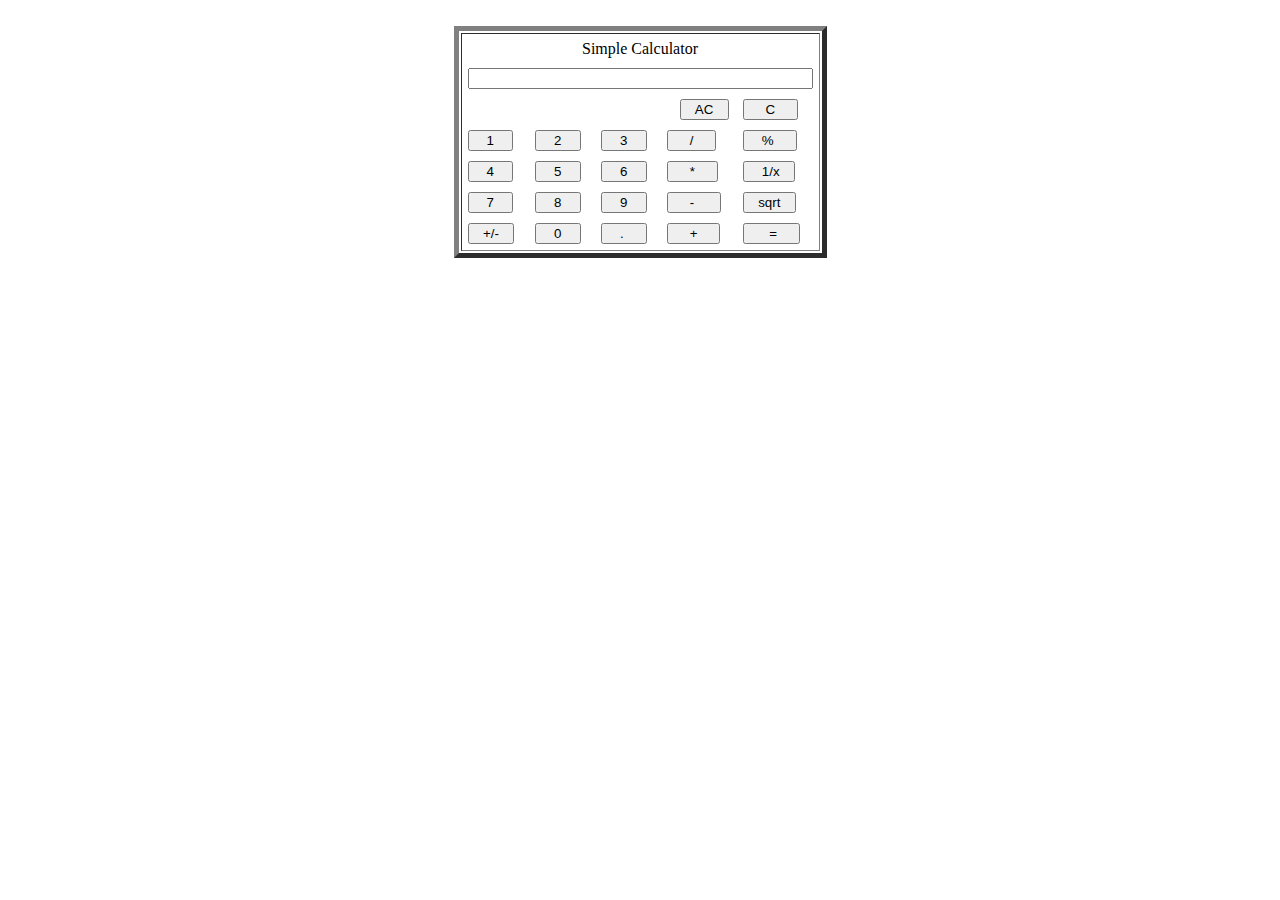
<file: Calculator.html>
<html>
<head>
<title>caculator</title>
<style>
td{"align:"center";"}
</style>
<script language="JavaScript">
var memory="0";
var operation= 0;
var current="0";
var maxlength=10;
var ans="0";
function EnterDigit(digit)
{
	if (current.length > maxlength)
	{ 
		current = "Error! Too long"; //limit length
	}
	else
	{ 
		if ((parseInt(current) == 0) && (current.indexOf(".") == -1))
		{ 
			current = digit;
		} 
		else
		{
			current = current + digit;
		};
    }; 
   document.calculator.display.value = current;
}

function Clear()
{
	current="0";
	document.calculator.display.value=current;	
}

function AllClear()
{
	current="0";
	memory="0";
	operation=0;
	document.calculator.display.value=current;
}

function putDot()
{
	if (current.length == 0)
	{
		current = "0.";
	}
	else
	{
		if (current.indexOf(".") == -1)
		{
			current = current + ".";
		};
	};
	document.calculator.display.value = current;
}

function Operation(sign)
{
	if(sign=='*')
	{
		operation=1;
	}
	if(sign=='/')
	{
		operation=2;
	}
	if(sign=='+')
	{
		operation=3;
	}
	if(sign=='-')
	{
		operation=4;
	}
	memory = current;
	current = "";
	document.calculator.display.value = current;	
}

function Inverse()
{
		var a=1;
		ans=Math.pow(parseFloat(current),-1);
		document.calculator.display.value=ans;
}

function Answer()
{
	if(operation==1)
	{
		ans= parseFloat(current) * parseFloat(memory);
	}
	if(operation==2)
	{
		if(parseInt(current) != 0)
		{
			ans=parseFloat(memory) / parseFloat(current);
		}
		else
		{
			ans="divide error"
		}
	}
	if(operation==3)
	{
		ans=parseFloat(memory) + parseFloat(current);
	}
	if(operation==4)
	{
		ans=parseFloat(memory) - parseFloat(current);
	}
//	current=ans;
	operation=0;
	document.calculator.display.value=ans;
}

function SQRT()
{
	document.calculator.display.value=Math.sqrt(current);
	current=Math.sqrt(current);
}

function ChangeSign()
{
	if(current.indexOf("-")=="0")
	{
		current=current.substring(1);
	}
	else
	{
		current="-" + current;
	}
	document.calculator.display.value=current;
}

function Percent()
{
	current=document.calculator.display.value;
//	current= parseFloat(current)* parseFloat(memory);
	if(operation==1)
	{
		current=parseFloat(current)/100;
	}
	else
	{
		current=parseFloat(current)/100;
		current=parseFloat(current)*parseFloat(memory);
	}
}
</script>
</head>

<body>
<form name="calculator">
<br>
  <table border="5" align="center">
	<tr><td width="284" height="200" >
		<table width="100%" border="0" align="center" cellpadding="5" cellspacing="0">
          <tr> 
            <td colspan="5"><p align="center">Simple Calculator</p></td>
          </tr>
          <tr> 
            <td colspan="5"> <input name="display" id="txt" type="text" size="40" maxlength="20"></td>
          </tr>
	  <tr>
	    <td colspan="4" align="right"><input type="button" name="butAC" id="b5" value="  AC  " onClick="AllClear()"> </td>
		<td><input type="button" name="butC2" id="butC" value="    C    " onClick="Clear()"></td>
	  </tr>
          <tr> 
            <td > <input type="button" name="but1" id="b1" value="   1   " onClick="EnterDigit('1')"> </td>
            <td > <input type="button" name="but2" id="b2" value="   2   " onClick="EnterDigit('2')"> </td>
            <td > <input type="button" name="but3" id="b3" value="   3   " onClick="EnterDigit('3')"> </td>
            <td > <input type="button" name="div" id="b4" value="    /    " onClick="Operation('/')">  </td>
            <td > <input type="button" name="butAC" id="b5" value="   %    " onClick="Percent()"> </td>
          </tr>
          <tr> 
            <td> <input type="button" name="but4" id="b6" value="   4   " onClick="EnterDigit('4')"> </td>
            <td> <input type="button" name="but5" id="b7" value="   5   " onClick="EnterDigit('5')"> </td>
            <td> <input type="button" name="but6" id="b8" value="   6   " onClick="EnterDigit('6')"> </td>
            <td> <input type="button" name="mul" id="b9" value="    *    " onClick="Operation('*')"> </td>
            <td> <input type="button" name="butC" id="b10" value="   1/x  " onClick="Inverse()"> </td> 
          </tr>  
          <tr> 
            <td> <input type="button" name="but7" id="b11" value="   7   " onClick="EnterDigit('7')"> </td>
            <td> <input type="button" name="but8" id="b12" value="   8   " onClick="EnterDigit('8')"> </td>
            <td> <input type="button" name="but9" id="b13" value="   9   " onClick="EnterDigit('9')"> </td>
            <td> <input type="button" name="min" id="b14" value="    -     " onClick="Operation('-')"> </td>
            <td> <input type="button" name="sqrt" id="b15" value="  sqrt  " onClick="SQRT()"> </td>
          </tr>
          <tr> 
            <td> <input type="button" name="change" id="b16" value="  +/-  " onClick="ChangeSign()"> </td>
            <td> <input type="button" name="but0" id="b17" value="   0   " onClick="EnterDigit('0')"></td>
            <td> <input type="button" name="pnt" id="b18" value="   .    " onClick="putDot()"> </td>
			<td> <input name="plus" id="b19" type="button" value="    +    " onClick="Operation('+')"> </td>
			<td> <input type="button" name="equ" id="b20" value="     =    " onClick="Answer()"> </td>              
          </tr>
        </table>
</td></tr>
</table>
<br>
</form>
</body>
</html>
</file>
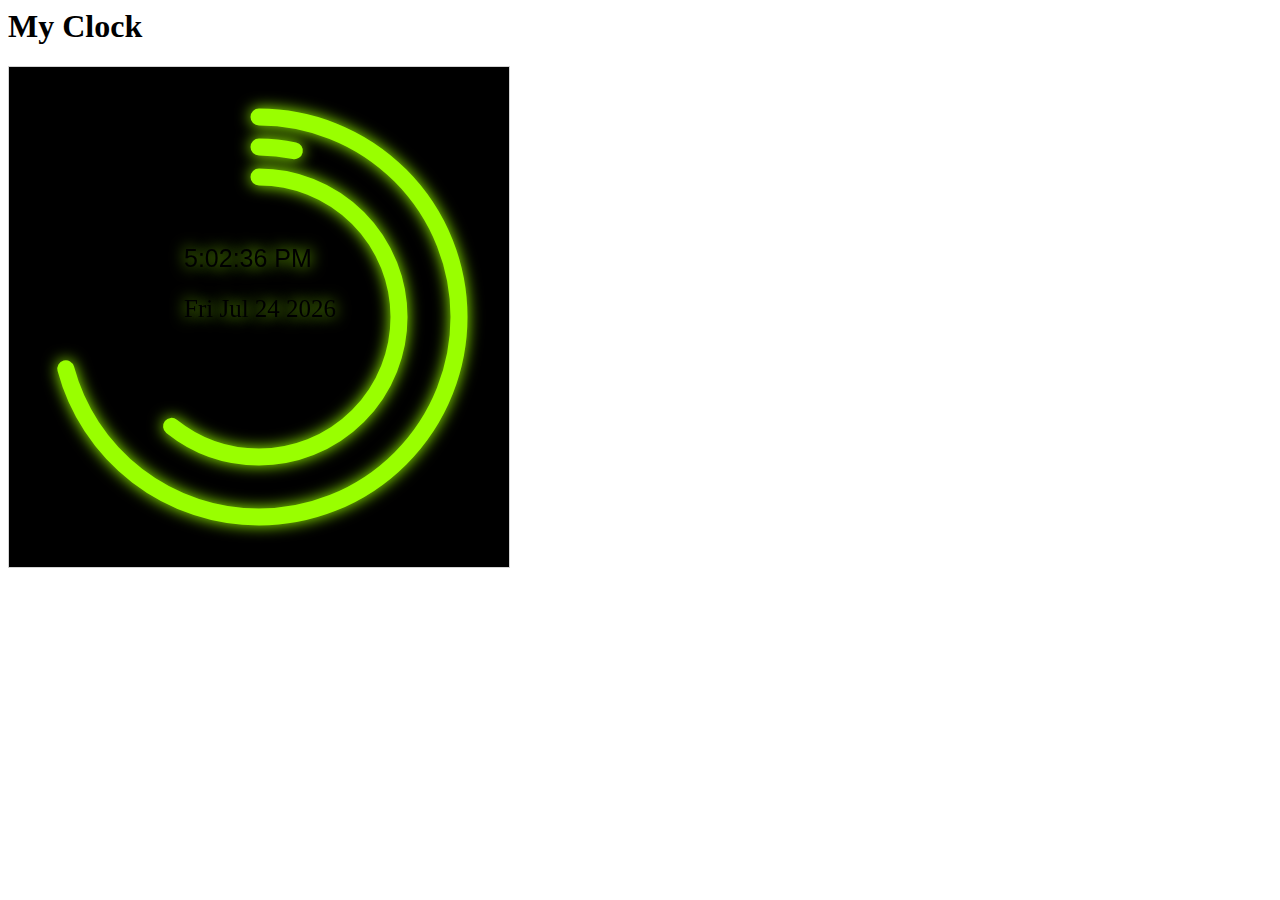
<file: Canvas Clock/canvas_clock.html>
<!DOCTYPE html PUBLIC "-//W3C//DTD HTML 4.01 Transitional//EN" >
<html>
<head>
<meta http-equiv="Content-Type" content="text/html; charset=ISO-8859-1">
<title>Canvas Clock</title>

</head>

<body>
<h1>My Clock</h1>
<canvas id="myCanvas" width="500" height="500" style="border:1px solid #d3d3d3;"></canvas>

  
  <source id="myAudio" src="js/pendulam.mp3" type="audio/mpeg"></audio>

<script src= "js/clock.js?n=1"></script>
</body>
</html>
</file>
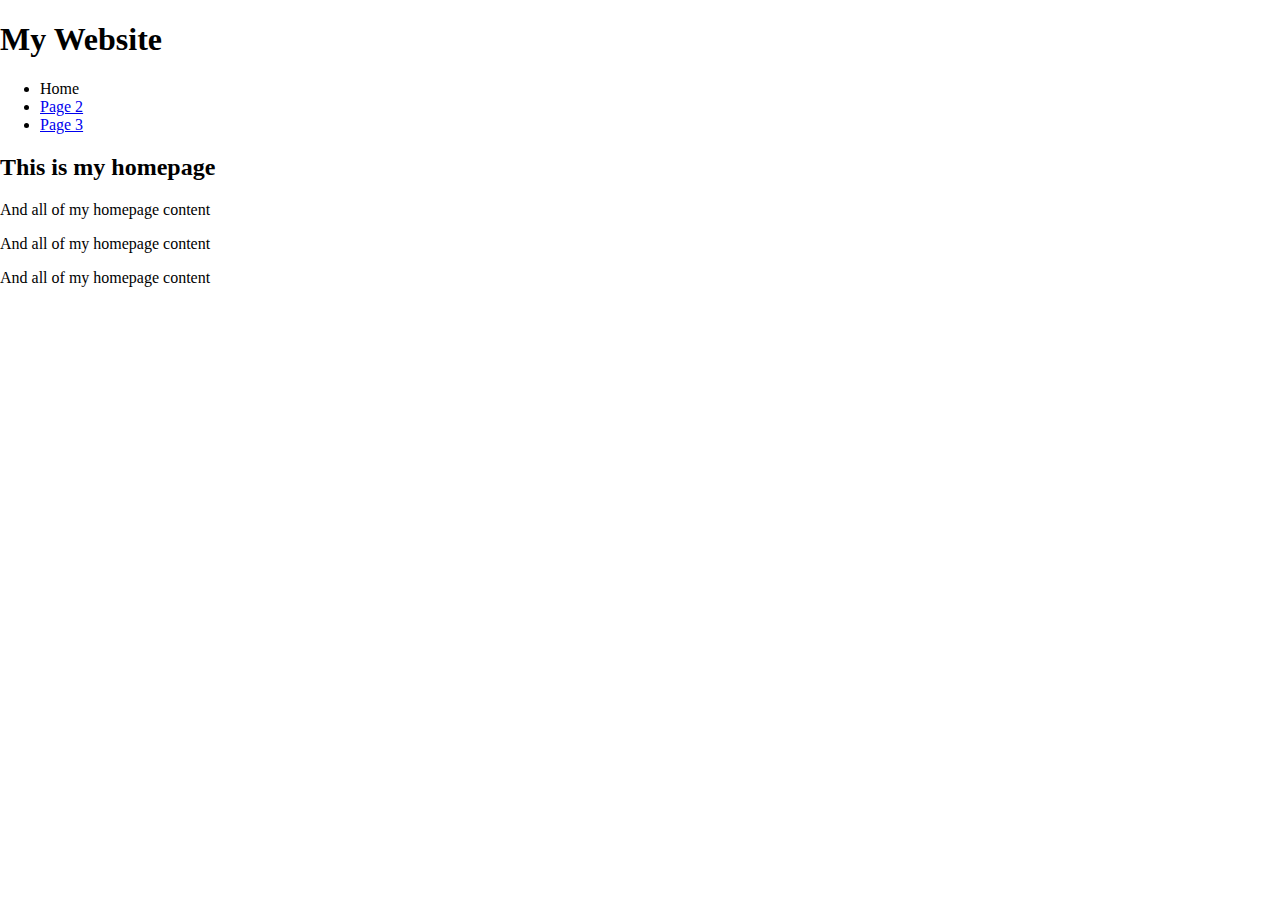
<file: Web Development/MyPage.html>
<!DOCTYPE html PUBLIC "-//W3C//DTD HTML 4.01 Transitional//EN" "http://www.w3.org/TR/html4/loose.dtd">
<html>

	<head>
		<meta http-equiv="Content-Type" content="text/html; charset=ISO-8859-1">
		<title>My Website</title>
		<link href="main.css" rel="stylesheet" type="text/css"/>
	</head>
	<body>
		<h1>My Website</h1>
		
		<ul>
			<li>Home</li>
			<li><a href="page2.html">Page 2</a></li>
			<li><a href="page3.html">Page 3</a></li>
		</ul>
		<h2>This is my homepage</h2>
		<p>And all of my homepage content</p>
		<p class="secondary">And all of my homepage content</p>
		<p id ="special">And all of my homepage content</p>
	</body>
</html>
</file>
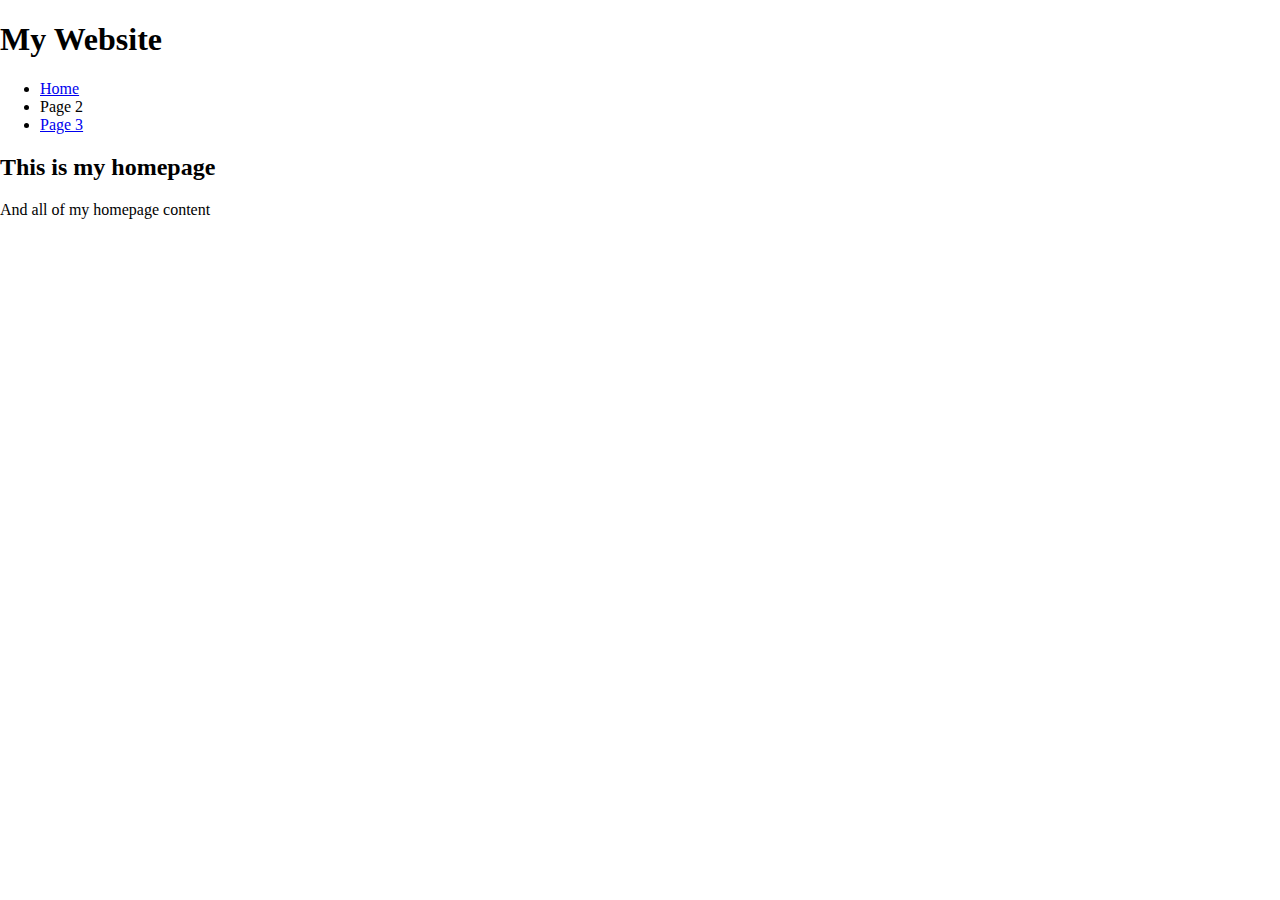
<file: Web Development/page2.html>
<!DOCTYPE html PUBLIC "-//W3C//DTD HTML 4.01 Transitional//EN" "http://www.w3.org/TR/html4/loose.dtd">
<html>

	<head>
		<meta http-equiv="Content-Type" content="text/html; charset=ISO-8859-1">
		<title>My Website</title>
		<link href="main.css" rel="stylesheet" type="text/css"/>
	</head>
	<body>
		<h1>My Website</h1>
		
		<ul>
			<li><a href="MyPage.html">Home</a></li>
			<li>Page 2</li>
			<li><a href="page3.html">Page 3</a></li>
		</ul>
		<h2>This is my homepage</h2>
		<p>And all of my homepage content</p>
	</body>
</html>
</file>
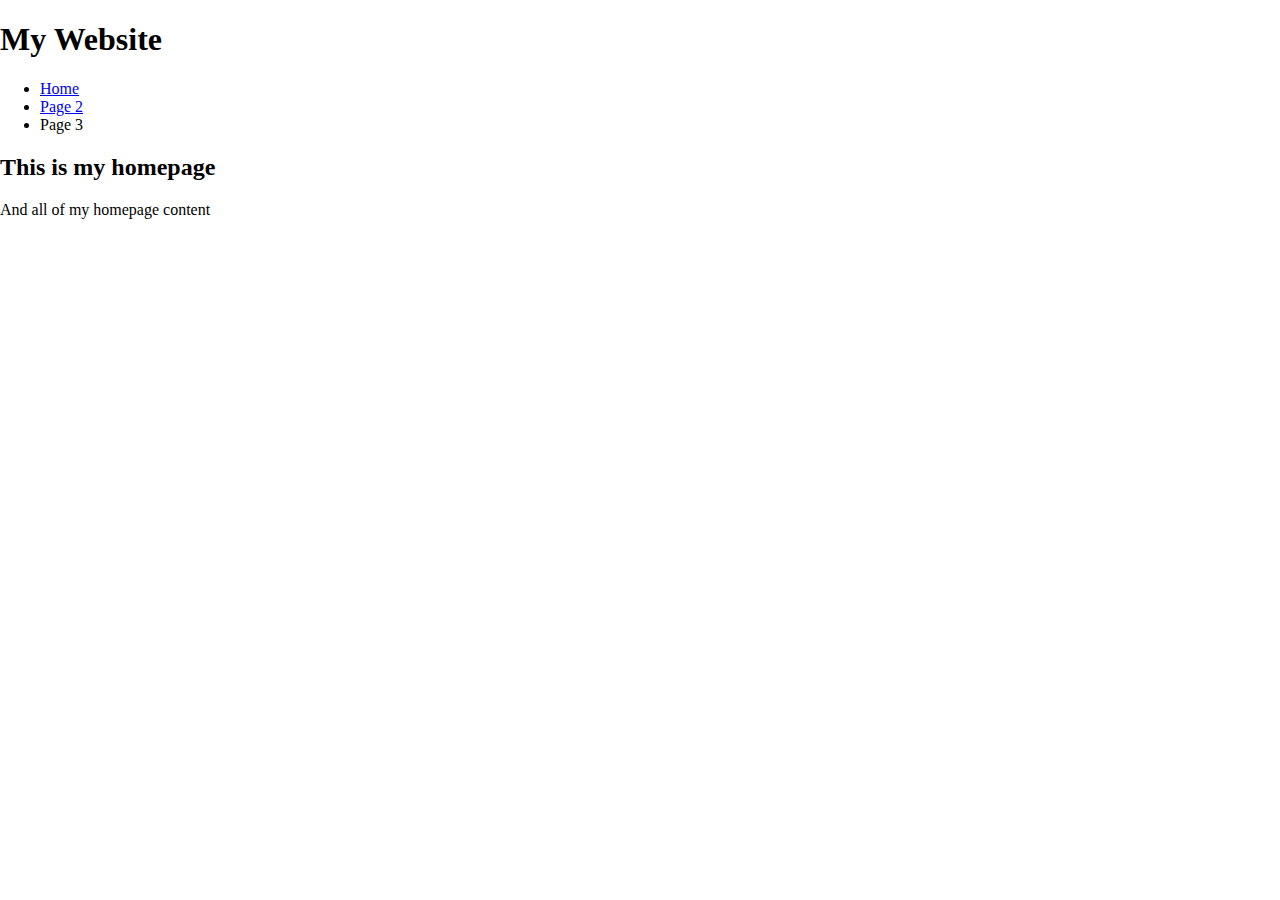
<file: Web Development/page3.html>
<!DOCTYPE html PUBLIC "-//W3C//DTD HTML 4.01 Transitional//EN" "http://www.w3.org/TR/html4/loose.dtd">
<html>

	<head>
		<meta http-equiv="Content-Type" content="text/html; charset=ISO-8859-1">
		<title>My Website</title>
		<link href="main.css" rel="stylesheet" type="text/css"/>
	</head>
	<body>
		<h1>My Website</h1>
		
		<ul>
			<li><a href="MyPage.html">Home</a></li>
			<li><a href="page2.html">Page 2</a></li>
			<li>Page 3</li>
		</ul>
		<h2>This is my homepage</h2>
		<p>And all of my homepage content</p>
	</body>
</html>
</file>
<file: Web Development/main.css>
body{
	margin: 0;
}

header{
	background: #999;
	color: white;
	padding: 5px 10px;
}

header h2{
	margin: 0;
	display: inline;
}

nav ul{
	margin: 0;
	padding: 0 0 0 15px;
	display: inline;
}

nav ul li{
	background: black;
	color: white;
	display: inline;
	list-style-type: none;
	padding: 5px 10px;
}

nav ul li a{
	color: white;
}

.row{
	clear: both;	
}

.col{
	border-radius: 5px;
	color: yellow;
	background: #333;
	padding: 10px .5%;
	margin: .5%;
	float: left;
	width: 29%;
}

footer{
	clear: both;
}
</file>
